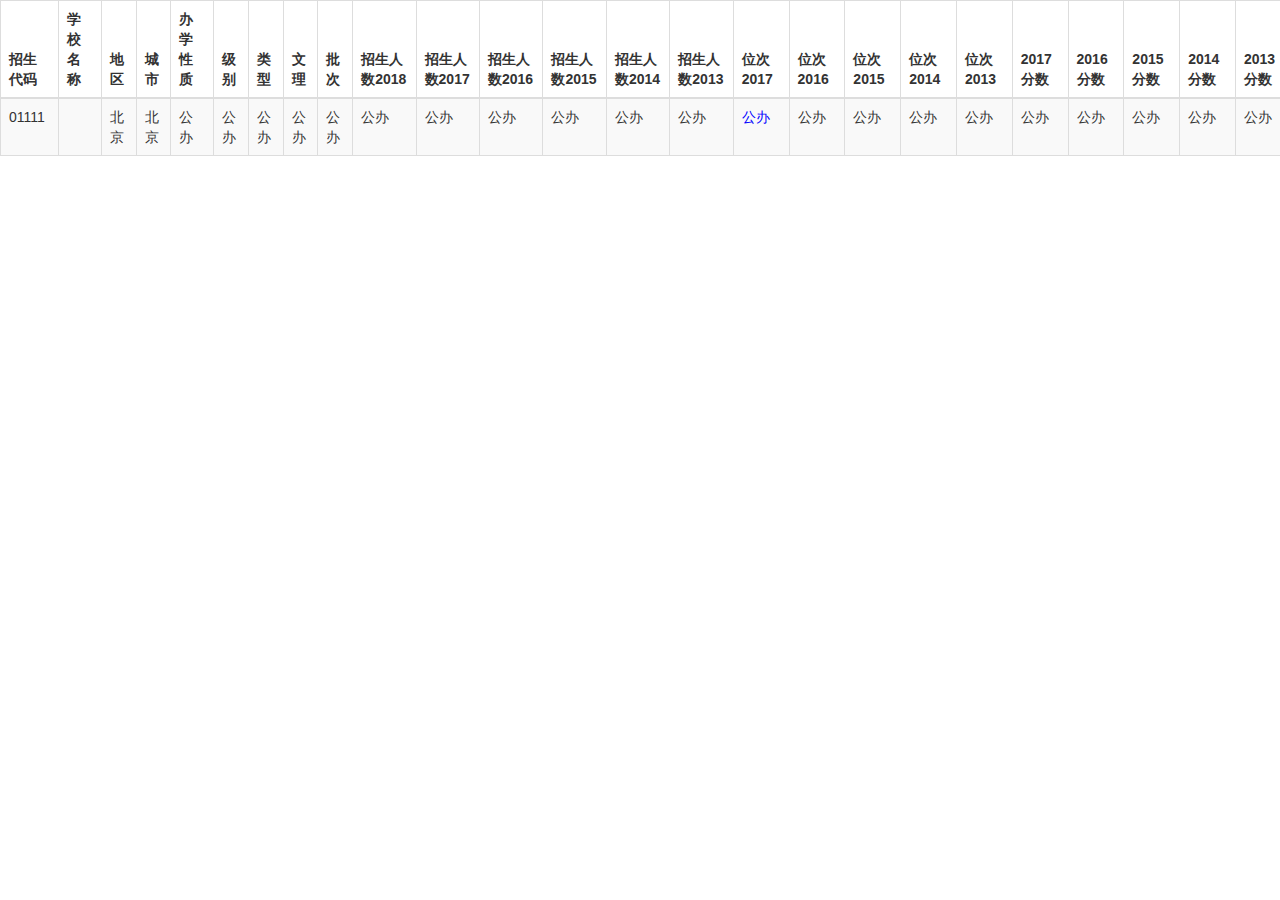
<file: src/main/resources/templates/index.html>
<!DOCTYPE html>
<html xmlns:th="http://www.thymeleaf.org">
<head>
    <meta charset="UTF-8">
    <title>Title</title>
    <script th:src="@{/js/jquery.min.js}" src="../static/js/jquery.min.js"></script>
    <script th:src="@{/js/bootstrap.min.js}" src="../static/js/bootstrap.min.js"></script>
    <script th:src="@{/js/bootstrap-pager.js}" src="../static/js/bootstrap-pager.js"></script>
    <script th:src="@{/js/compare.js}" src="../static/js/compare.js"></script>
    <script th:src="@{/js/jquery.cookie.js}" src="../static/js/jquery.cookie.js"></script>
    <link th:href="@{/css/bootstrap.css}" rel="stylesheet" type="text/css" href="../static/css/bootstrap.css">
    <link th:href="@{/css/bootstrap-pager.css}" rel="stylesheet" type="text/css" href="../static/css/bootstrap-pager.css">
    <link th:href="@{/css/Index.css}" rel="stylesheet" type="text/css" href="../static/css/Index.css"/>
</head>
<body>
<div th:insert="layout/head :: head"></div>
<div>
    <table class="table table-striped table-bordered table-hover " id="top_fix_table">
        <thead>
        <tr id="table_head">
            <th>招生代码</th>
            <th>学校名称</th>
            <th>地区</th>
            <th>城市</th>
            <th>办学性质</th>
            <th>级别</th>
            <th>类型</th>
            <th>文理</th>
            <th>批次</th>
            <th>招生人数2018</th>
            <th>招生人数2017</th>
            <th>招生人数2016</th>
            <th>招生人数2015</th>
            <th>招生人数2014</th>
            <th>招生人数2013</th>
            <th>位次2017</th>
            <th>位次2016</th>
            <th>位次2015</th>
            <th>位次2014</th>
            <th>位次2013</th>
            <th>2017分数</th>
            <th>2016分数</th>
            <th>2015分数</th>
            <th>2014分数</th>
            <th>2013分数</th>
            <th>招生规则</th>
            <th>加入备选</th>
            <th style="color: red;">预测分数2018</th>
            <th style="color: red;">测位次2018</th>
        </thead>
        </thead>
        <tbody>
        <!--/*@thymesVar id="xuexiao" type="ku6.tv.gaokao.model.Xuexiao"*/-->
        <tr th:each="xuexiao : ${page.list}">

            <td th:text="*{xuexiao.zhaoshengdaima}">01111</td>
            <td><a href="" th:href="@{/details/{id}(id=${xuexiao.id})}" th:text="${xuexiao.xuexiaomingcheng}"></a></td>
            <td th:text="${xuexiao.diqu}">北京</td>
            <td th:text="${xuexiao.chengshi}">北京</td>
            <td th:text="${xuexiao.banxuexingzhi}">公办</td>
            <td th:text="${xuexiao.jibie}">公办</td>
            <td th:text="${xuexiao.leixing}">公办</td>
            <td th:text="${xuexiao.wenli}">公办</td>
            <td th:text="${xuexiao.pici}">公办</td>
            <td th:text="${xuexiao.zhaoshengrenshu2018}">公办</td>
            <td th:text="${xuexiao.zhaoshengrenshu2017}">公办</td>
            <td th:text="${xuexiao.zhaoshenrenshu2016}">公办</td>
            <td th:text="${xuexiao.zhaoshenrenshu2015}">公办</td>
            <td th:text="${xuexiao.zhaoshenrenshu2014}">公办</td>
            <td th:text="${xuexiao.zhaoshenrenshu2013}">公办</td>
            <td th:text="${xuexiao.weici2017}" style="color: blue;">公办</td>
            <td th:text="${xuexiao.weici2016}">公办</td>
            <td th:text="${xuexiao.weici2015}">公办</td>
            <td th:text="${xuexiao.weici2014}">公办</td>
            <td th:text="${xuexiao.weici2013}">公办</td>
            <td th:text="${xuexiao.fenshu2017}">公办</td>
            <td th:text="${xuexiao.fenshu2016}">公办</td>
            <td th:text="${xuexiao.fenshu2015}">公办</td>
            <td th:text="${xuexiao.fenshu2014}">公办</td>
            <td th:text="${xuexiao.fenshu2013}">公办</td>
            <td><a th:href="'http://'+${xuexiao.zhaoshenguize}" th:text="招生规则"></a></td>
            <td><input th:value="${xuexiao.id}" th:data="${xuexiao.xuexiaomingcheng}" class="duibi"type="checkbox" th:id="${xuexiao.id}"></td>
            <td th:text="${xuexiao.yucefenshu2018}" style="color: red;font-weight:bold;">公办</td>
            <td th:text="${xuexiao.yuceweici2018}" style="color: red;font-weight:bold;">公办</td>
        </tr>
        </tbody>
    </table>
    <div class="container">
        <div class="row">
            <div id="page-container-static-normal"></div>
        </div>
    </div>
</div>
<script>
    $("#page-container-static-normal").page({
        count:[[${page.pages}]],
        pageSize:[[${page.size}]],
        pageNum:[[${page.pageNum}]],
        theme:"big"
    });
    $("#page-container-static-normal").on("pageChanged",function (event,params) {
        window.location.href='http://'+window.location.host+'/show/'+params.pageNum
        $(this).data("page").refresh(params);
    })
</script>

</body>
</html>
</file>
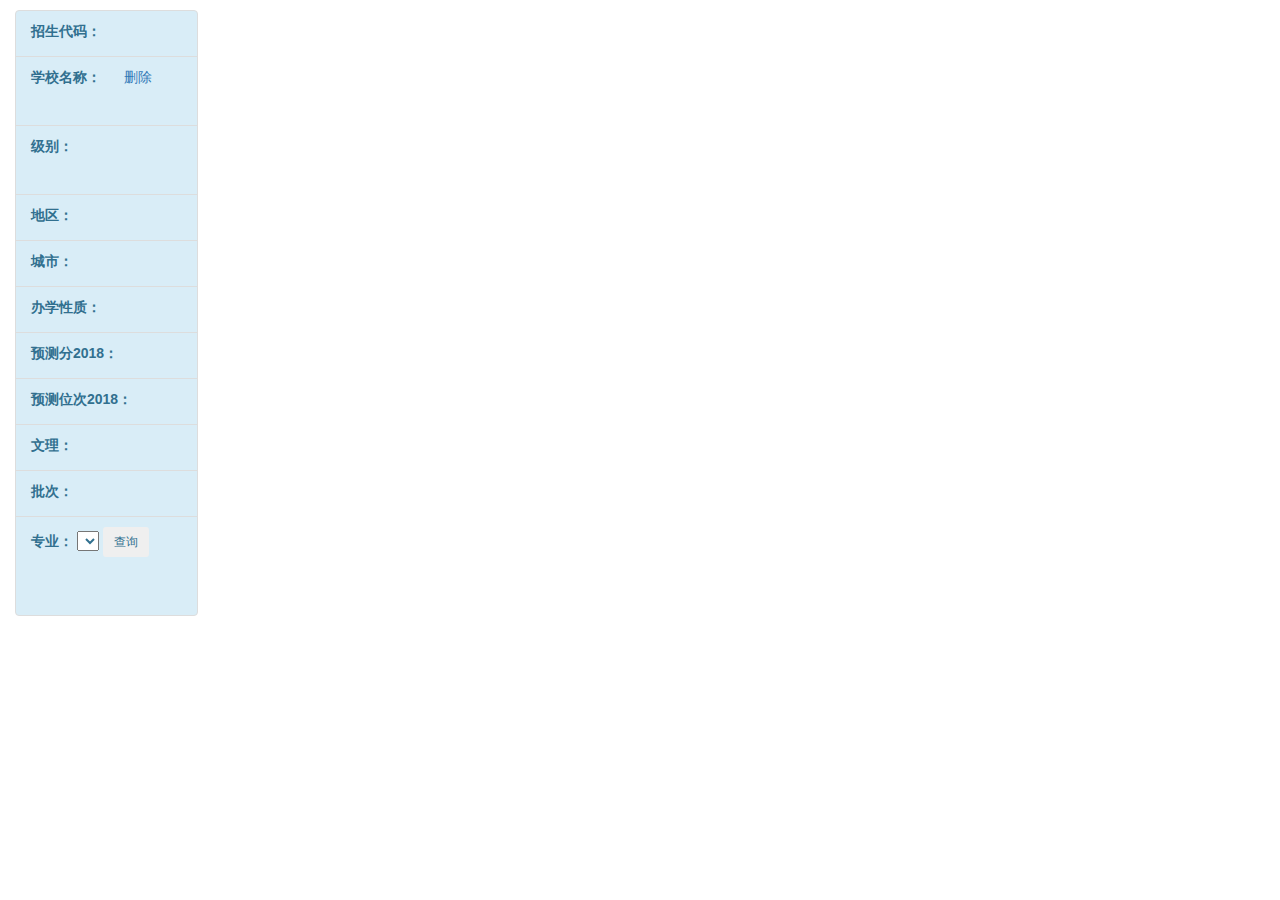
<file: src/main/resources/templates/compare.html>
<!DOCTYPE html>
<html xmlns:th="http://www.thymeleaf.org">
<head>
    <meta charset="UTF-8">
    <title>Title</title>
    <style type="text/css">
        .comTable{
            font-family: "微软雅黑";
            font-weight: bold;
            margin-top: 15px;
            margin-left: 30px;
        }.comTable table{
             margin: 0px;
             margin-right: -80px;
         }
        .comTable table td{
            visibility: hidden;
            width: 0px;
        }
        .comTable table:nth-child(1) td{
            visibility: visible;
            text-align: center;
            background-color: #3F87AB;
            color: #ffffff;
        }
        .comTable table:nth-child(6) td{
            visibility: visible;
            text-align: center;
            background-color: #3F87AB;
            color: #ffffff;
        }
        .comTable table th{
            padding: 4.6px;
        }.comTable table  button{
             border: none;
             border-radius: 3px;
         }
        .comTable table button:hover{
            background-color:#00315C;
            color: #ffffff;
        }
    </style>
    <script th:src="@{/js/jquery.min.js}" src="../static/js/jquery.min.js"></script>
    <script th:src="@{/js/bootstrap.min.js}" src="../static/js/bootstrap.min.js"></script>
    <script th:src="@{/js/compare.js}" src="../static/js/compare.js"></script>
    <script th:src="@{/js/jquery.cookie.js}" src="../static/js/jquery.cookie.js"></script>
    <link th:href="@{/css/bootstrap.css}" rel="stylesheet" type="text/css" href="../static/css/bootstrap.css">
</head>
<body>
<div th:insert="layout/head :: head"></div>
<div class="container-fluid" style="margin-top: 10px">
    <div class="row">
        <!--<div class="col-md-2"  th:each="xuexiao,status:${xuexiaos}" th:if="${status.count}<=3">-->
        <div class="col-md-2"  th:each="xuexiao,status:${xuexiaos}" >
            <ul class="list-group">
                <li class="list-group-item list-group-item-info" ><label>招生代码：</label><span th:text="${xuexiao.zhaoshengdaima}"></span></li>
                <li class="list-group-item list-group-item-info" style="height: 70px"><label>学校名称：</label><span th:text="${xuexiao.xuexiaomingcheng}"></span>&nbsp;&nbsp;&nbsp;&nbsp;&nbsp;&nbsp;<a href="#" th:data="${xuexiao.id}+'-'+${xuexiao.xuexiaomingcheng}"class="xuexiaodel">删除</a></li>
                <li class="list-group-item list-group-item-info" style="height: 70px" ><label>级别：</label><span th:text="${xuexiao.jibie}"></span></li>
                <li class="list-group-item list-group-item-info" ><label>地区：</label><span th:text="${xuexiao.diqu}"></span></li>
                <li class="list-group-item list-group-item-info" ><label>城市：</label><span th:text="${xuexiao.chengshi}"></span></li>
                <li class="list-group-item list-group-item-info" ><label>办学性质：</label><span th:text="${xuexiao.banxuexingzhi}"></span></li>
                <li class="list-group-item list-group-item-info" ><label>预测分2018：</label><span th:text="${xuexiao.yucefenshu2018}"></span></li>
                <li class="list-group-item list-group-item-info" ><label>预测位次2018：</label><span th:text="${xuexiao.yuceweici2018}"></span></li>
                <li class="list-group-item list-group-item-info" ><label>文理：</label><span th:text="${xuexiao.wenli}"></span></li>
                <li class="list-group-item list-group-item-info" ><label>批次：</label><span th:text="${xuexiao.pici}"></span></li>
                <li class="list-group-item list-group-item-info" style="height: 100px" >
                    <label>专业：</label>
                    <select>
                        <option th:each="zhuanye:${xuexiao.zhuanye}" th:text="${zhuanye.zhuanyemingcheng}" th:id="${zhuanye.id}"></option>
                    </select>
                    <input class="btn btn-sm zhuanyebtn" type="button" value="查询" >
                </li>
            </ul>
        </div>
    </div>
    <!--<div class="row">-->
        <!--<div class="col-md-2"  th:each="xuexiao,status:${xuexiaos}" th:if="${status.count}>3">-->
            <!--<ul class="list-group">-->
                <!--<li class="list-group-item list-group-item-info" ><label>招生代码：</label><span th:text="${xuexiao.zhaoshengdaima}"></span></li>-->
                <!--<li class="list-group-item list-group-item-info" ><label>学校名称：</label><span th:text="${xuexiao.xuexiaomingcheng}"></span></li>-->
                <!--<li class="list-group-item list-group-item-info" ><label>级别：</label><span th:text="${xuexiao.jibie}"></span></li>-->
                <!--<li class="list-group-item list-group-item-info" ><label>地区：</label><span th:text="${xuexiao.diqu}"></span></li>-->
                <!--<li class="list-group-item list-group-item-info" ><label>城市：</label><span th:text="${xuexiao.chengshi}"></span></li>-->
                <!--<li class="list-group-item list-group-item-info" ><label>办学性质：</label><span th:text="${xuexiao.banxuexingzhi}"></span></li>-->
                <!--<li class="list-group-item list-group-item-info" ><label>预测分2018：</label><span th:text="${xuexiao.yucefenshu2018}"></span></li>-->
                <!--<li class="list-group-item list-group-item-info" ><label>预测位次2018：</label><span th:text="${xuexiao.yuceweici2018}"></span></li>-->
                <!--<li class="list-group-item list-group-item-info" ><label>文理：</label><span th:text="${xuexiao.wenli}"></span></li>-->
                <!--<li class="list-group-item list-group-item-info" ><label>批次：</label><span th:text="${xuexiao.pici}"></span></li>-->
                <!--<li class="list-group-item list-group-item-info">-->
                    <!--<label>专业：</label>-->
                    <!--<select>-->
                        <!--<option th:each="zhuanye:${xuexiao.zhuanye}" th:text="${zhuanye.zhuanyemingcheng}" th:id="${zhuanye.id}"></option>-->
                    <!--</select>-->
                    <!--<input class="btn btn-sm zhuanyebtn" type="button" value="查询" >-->
                <!--</li>-->
            <!--</ul>-->
        <!--</div>-->
    <!--</div>-->
</div>

</body>
<script>
    $(".zhuanyebtn").click(function () {
        var p = $(this).parent().parent();
        p.children(".added").remove();
        var id = $(this).prev().find("option:selected").attr("id");
        $.ajax({
            type: "post",
            url: "/com/zhuanye",
            data: {
                id: id
            },
            success: function (data) {
                console.log(data)
                p.append('<li class="list-group-item list-group-item-info added" ><label>硕博点：</label><span>'+data.shuobodian +'</span></li>');
                p.append('<li class="list-group-item list-group-item-info added" ><label>学科重点：</label><span>'+data.xuekezhongdian +'</span></li>');
                p.append('<li class="list-group-item list-group-item-info added" ><label>分数2014：</label><span>'+data.fenshu2014 +'</span></li>');
                p.append('<li class="list-group-item list-group-item-info added" ><label>分数2015：</label><span>'+data.fenshu2015 +'</span></li>');
                p.append('<li class="list-group-item list-group-item-info added" ><label>分数2016：</label><span>'+data.fenshu2016 +'</span></li>');
                p.append('<li class="list-group-item list-group-item-info added" ><label>分数2017：</label><span>'+data.fenshu2017 +'</span></li>');
                p.append('<li class="list-group-item list-group-item-info added" ><label>位次2014：</label><span>'+data.weici2014 +'</span></li>');
                p.append('<li class="list-group-item list-group-item-info added" ><label>位次2015：</label><span>'+data.weici2015 +'</span></li>');
                p.append('<li class="list-group-item list-group-item-info added" ><label>位次2016：</label><span>'+data.weici2016 +'</span></li>');
                p.append('<li class="list-group-item list-group-item-info added" ><label>预测位次2018：</label><span>'+data.yuceweici2018 +'</span></li>');
            },
            error: function () {
                alert("查询失败，请重新再试~")
            }
        })
    })
   $(function () {
       $(".xuexiaodel").click(function () {
           var id = $(this).attr("data");
           var loclarr = $.cookie('schoolName').split(',');
           $(this).parent().parent().remove();
           removeLocal(loclarr, id);
           refalsh();
       })
   })
</script>
</html>
</file>
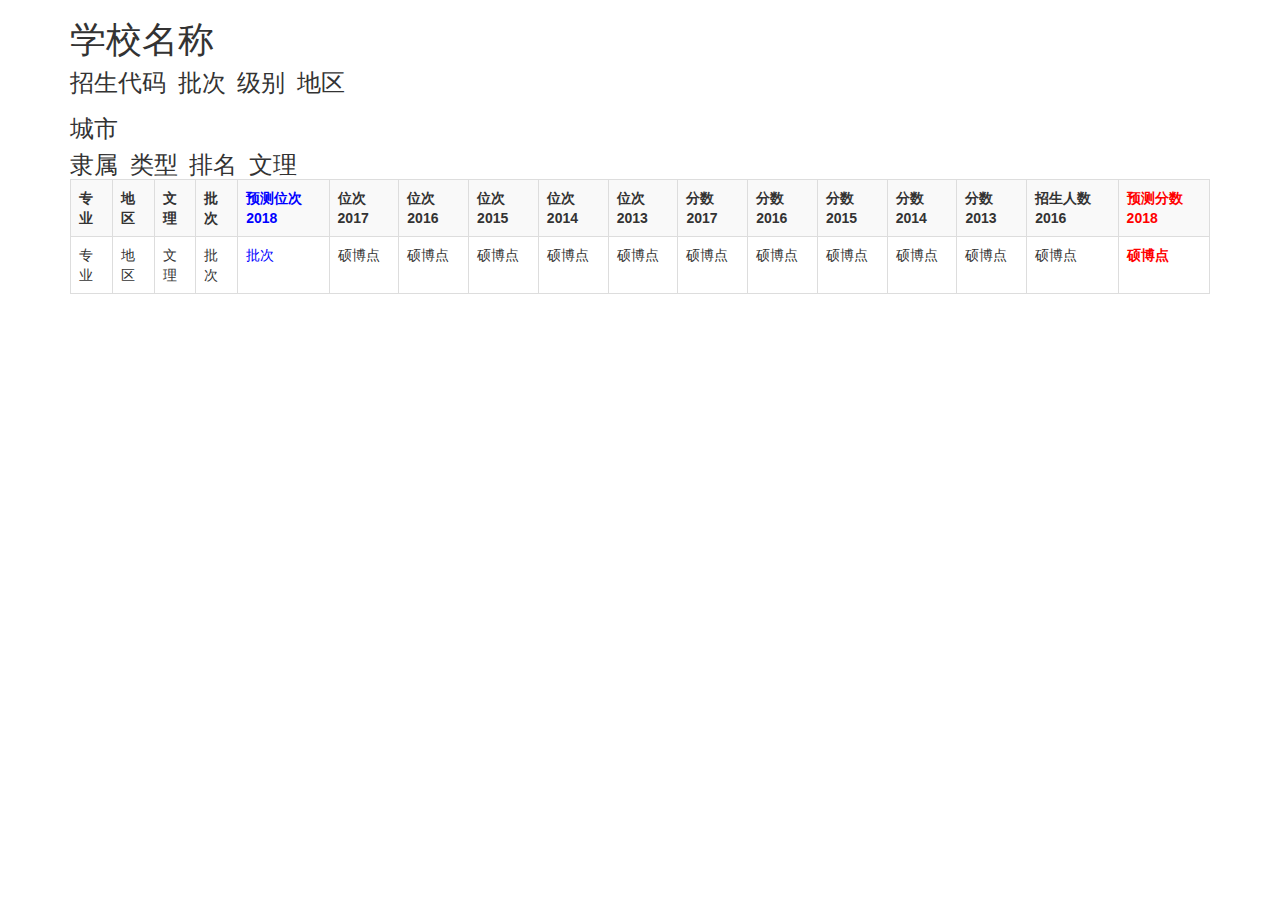
<file: src/main/resources/templates/details.html>
<!DOCTYPE html>
<html xmlns:th="http://www.thymeleaf.org">
<head>
    <meta charset="UTF-8">
    <title>Title</title>
    <script th:src="@{/js/jquery.min.js}" src="../static/js/jquery.min.js"></script>
    <script th:src="@{/js/bootstrap.min.js}" src="../static/js/bootstrap.min.js"></script>
    <link th:href="@{/css/bootstrap.css}" rel="stylesheet" type="text/css" href="../static/css/bootstrap.css">
</head>
<body>
<div th:insert="layout/head :: head"></div>
<div class="container">
    <div class="row clearfix">
        <div class="col-md-12 column">
            <h1 id="xuexiao" th:text="${xuexiao.xuexiaomingcheng}">学校名称</h1>
            <h3 th:text="'招生代码'+${xuexiao.zhaoshengdaima}+''" style="display: inline">招生代码</h3>&nbsp;&nbsp;
            <h3 th:text="${xuexiao.pici}" style="display: inline">批次</h3>&nbsp;&nbsp;
            <h3 th:text="${xuexiao.jibie}" style="display: inline">级别</h3>&nbsp;&nbsp;
            <h3 th:text="${xuexiao.diqu}" style="display: inline">地区</h3>&nbsp;&nbsp;
            <h3 th:text="${xuexiao.chengshi}">城市</h3>
            <h3 th:text="${xuexiao.lisu}" style="display: inline">隶属</h3>&nbsp;&nbsp;
            <h3 th:text="${xuexiao.leixing}" style="display: inline">类型</h3>&nbsp;&nbsp;
            <h3 th:text="${xuexiao.paiming}" style="display: inline">排名</h3>&nbsp;&nbsp;
            <h3 th:text="${xuexiao.wenli}" style="display: inline">文理</h3>&nbsp;&nbsp;
        </div>
    </div>
</div>
<div class="container">
    <div class="row clearfix">
        <div class="col-md-12 column">
            <table border="1" class="table table-striped table-bordered table-hover" cellspacing="0" id="mytable">
                <tr>
                    <th>专业</th>
                    <th>地区</th>
                    <th>文理</th>
                    <th>批次</th>
                    <th style="color: blue;">预测位次2018</th>
                    <th>位次2017</th>
                    <th>位次2016</th>
                    <th>位次2015</th>
                    <th>位次2014</th>
                    <th>位次2013</th>
                    <th>分数2017</th>
                    <th>分数2016</th>
                    <th>分数2015</th>
                    <th>分数2014</th>
                    <th>分数2013</th>
                    <th>招生人数2016</th>
                    <th style="color: red;font-weight:bold;">预测分数2018</th>

                </tr>
                <tr th:each="zhuanye : ${zhuanyes}">
                    <td th:text="*{zhuanye.zhuanyemingcheng}">专业</td>
                    <td th:text="*{zhuanye.diqu}">地区</td>
                    <td th:text="*{zhuanye.wenli}">文理</td>
                    <td th:text="*{zhuanye.pici}">批次</td>
                    <td th:text="*{zhuanye.yuceweici2018}" style="color: blue;">批次</td>
                    <td th:text="*{zhuanye.weici2017}">硕博点</td>
                    <td th:text="*{zhuanye.weici2016}">硕博点</td>
                    <td th:text="*{zhuanye.weici2015}">硕博点</td>
                    <td th:text="*{zhuanye.weici2014}">硕博点</td>
                    <td th:text="*{zhuanye.weici2013}">硕博点</td>
                    <td th:text="*{#numbers.formatDecimal(zhuanye.fenshu2017, 1, 0)}">硕博点</td>
                    <td th:text="*{#numbers.formatDecimal(zhuanye.fenshu2016, 1, 0)}">硕博点</td>
                    <td th:text="*{#numbers.formatDecimal(zhuanye.fenshu2015, 1, 0)}">硕博点</td>
                    <td th:text="*{#numbers.formatDecimal(zhuanye.fenshu2014, 1, 0)}">硕博点</td>
                    <td th:text="*{#numbers.formatDecimal(zhuanye.fenshu2013, 1, 0)}">硕博点</td>
                    <td th:text="*{zhuanye.zhaoshenreshu2016}">硕博点</td>
                    <td th:text="*{#numbers.formatDecimal(zhuanye.yucefenshu2018, 1, 0)}" style="color: red;font-weight:bold;">硕博点</td>
                </tr>
            </table>
        </div>
    </div>
</div>
</body>
</html>
</file>
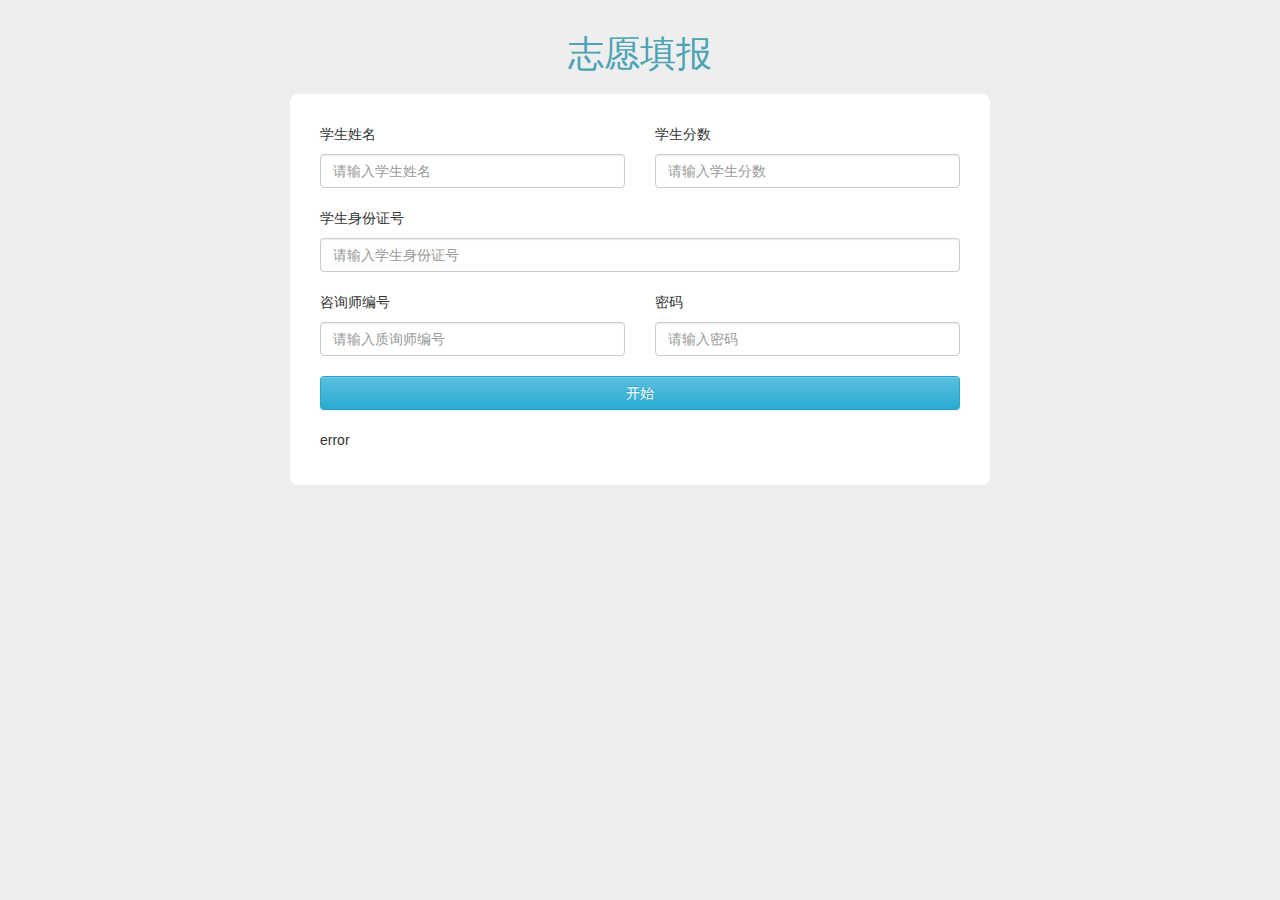
<file: src/main/resources/templates/login.html>
<!DOCTYPE html>
<html xmlns:th="http://www.thymeleaf.org">
<html lang="en">
<head>
    <meta charset="UTF-8">
    <title>login</title>
    <meta name="viewport" content="width=device-width, initial-scale=1.0">
    <script th:src="@{/js/jquery.min.js}" src="../static/js/jquery.min.js"></script>
    <script th:src="@{/js/bootstrap.min.js}" src="../static/js/bootstrap.min.js"></script>
    <link th:href="@{/css/bootstrap.css}" rel="stylesheet" type="text/css" href="../static/css/bootstrap.css">
    <link th:href="@{/css/bootstrap-theme.css}" rel="stylesheet" type="text/css" href="../static/css/bootstrap-theme.css">
    <link th:href="@{/css/templatemo_style.css}" rel="stylesheet" type="text/css" href="../static/css/templatemo_style.css">
    </body>
</head>
<body class="templatemo-bg-gray">
<h1 class="margin-bottom-15">志愿填报</h1>
<div class="container">
    <div class="col-md-12">
        <form class="form-horizontal templatemo-create-account templatemo-container" role="form" action="/login" method="post" >
            <div class="form-inner">
                <div class="form-group">

                    <div class="col-md-6">
                        <label for="stName" class="control-label">学生姓名</label>
                        <input type="text" class="form-control" id="stName" placeholder="请输入学生姓名" name="stName" th:value="${loginVo?.stName}">
                    </div>
                    <div class="col-md-6">
                        <label for="stGrade" class="control-label">学生分数</label>
                        <input type="text" class="form-control" id="stGrade" placeholder="请输入学生分数" name="stGrade" th:value="${loginVo?.stGrade}">
                    </div>
                </div>
                <div class="form-group">
                    <div class="col-md-12">
                        <label for="stidno" class="control-label">学生身份证号</label>
                        <input type="text" class="form-control" id="stidno" placeholder="请输入学生身份证号" name="stIdno" th:value="${loginVo?.stIdno}">
                    </div>
                </div>
                <div class="form-group">
                    <div class="col-md-6">
                        <label for="teacher" class="control-label">咨询师编号</label>
                        <input type="text" class="form-control" id="teacher" placeholder="请输入质询师编号" name="teacher" th:value="${loginVo?.teacher}" >
                    </div>
                    <div class="col-md-6">
                        <label for="secret" class="control-label">密码</label>
                        <input type="password" class="form-control" id="secret" placeholder="请输入密码" name="secret">
                    </div>
                </div>
                <div class="form-group">
                    <div class="col-md-12">
                        <input type="submit" value="开始" class="btn btn-info btn-primary btn-block">
                    </div>
                </div>
                <div class="form-group">
                    <div class="col-md-12">
                        <label th:text="${error}">error</label>
                    </div>
                </div>
            </div>
        </form>
    </div>
</div>
</body>
</html>
</file>
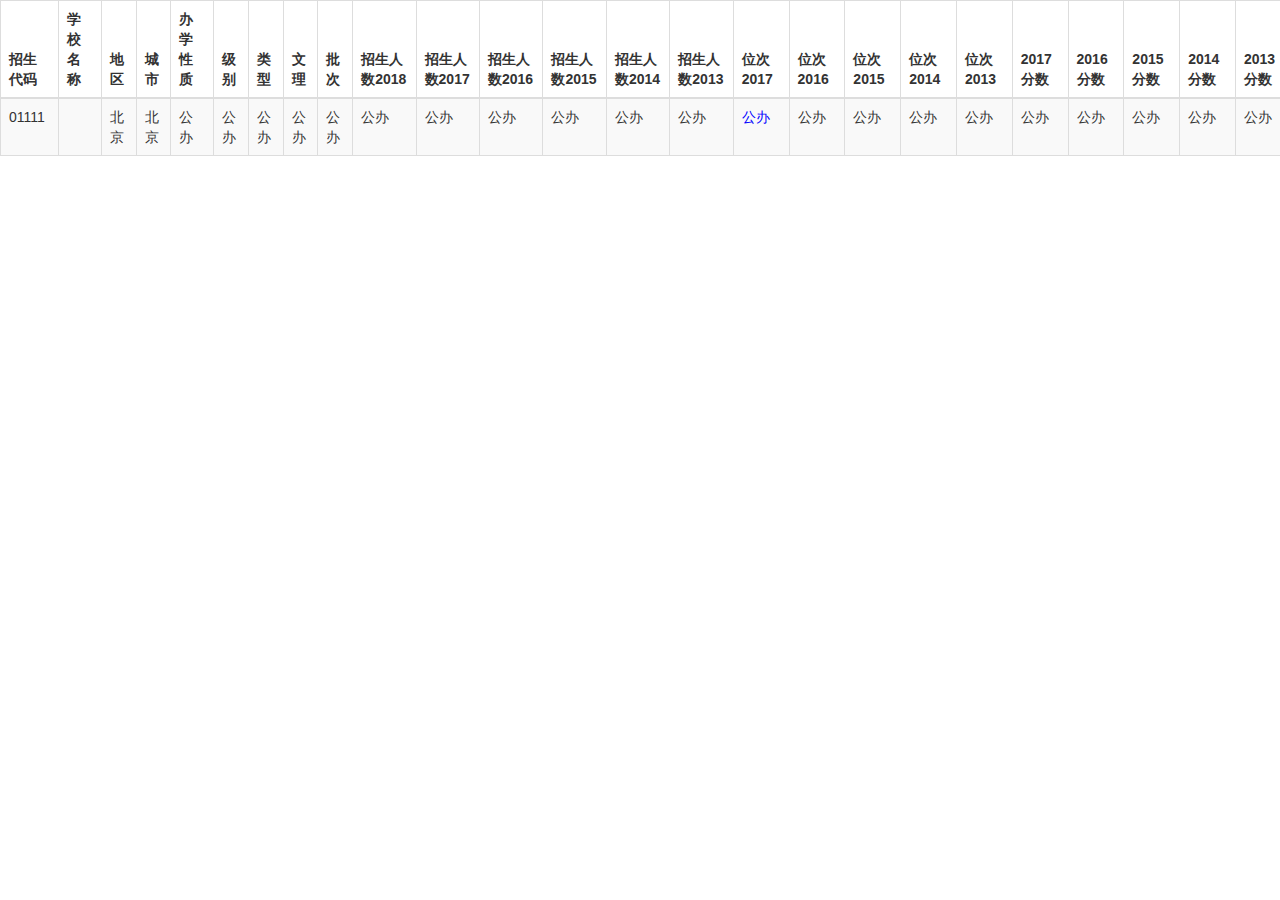
<file: src/main/resources/templates/search.html>
<!DOCTYPE html>
<html xmlns:th="http://www.thymeleaf.org">
<head>
    <meta charset="UTF-8">
    <title>Title</title>
    <script th:src="@{/js/jquery.min.js}" src="../static/js/jquery.min.js"></script>
    <script th:src="@{/js/bootstrap.min.js}" src="../static/js/bootstrap.min.js"></script>
    <script th:src="@{/js/bootstrap-pager.js}" src="../static/js/bootstrap-pager.js"></script>
    <script th:src="@{/js/compare.js}" src="../static/js/compare.js"></script>
    <script th:src="@{/js/jquery.cookie.js}" src="../static/js/jquery.cookie.js"></script>
    <link th:href="@{/css/bootstrap.css}" rel="stylesheet" type="text/css" href="../static/css/bootstrap.css">
    <link th:href="@{/css/bootstrap-pager.css}" rel="stylesheet" type="text/css" href="../static/css/bootstrap-pager.css">
    <link th:href="@{/css/Index.css}" rel="stylesheet" type="text/css" href="../static/css/Index.css"/>
</head>
<body>
<div th:insert="layout/head :: head"></div>
<div>
    <table class="table table-striped table-bordered table-hover " id="top_fix_table">
        <thead>
        <tr id="table_head">
            <th>招生代码</th>
            <th>学校名称</th>
            <th>地区</th>
            <th>城市</th>
            <th>办学性质</th>
            <th>级别</th>
            <th>类型</th>
            <th>文理</th>
            <th>批次</th>
            <th>招生人数2018</th>
            <th>招生人数2017</th>
            <th>招生人数2016</th>
            <th>招生人数2015</th>
            <th>招生人数2014</th>
            <th>招生人数2013</th>
            <th>位次2017</th>
            <th>位次2016</th>
            <th>位次2015</th>
            <th>位次2014</th>
            <th>位次2013</th>
            <th>2017分数</th>
            <th>2016分数</th>
            <th>2015分数</th>
            <th>2014分数</th>
            <th>2013分数</th>
            <th>招生规则</th>
            <th>加入备选</th>
            <th style="color: red;">预测分数2018</th>
            <th style="color: red;">测位次2018</th>
        </thead>
        </thead>
        <tbody>
        <!--/*@thymesVar id="xuexiao" type="ku6.tv.gaokao.model.Xuexiao"*/-->
        <tr th:each="xuexiao : ${page.list}">

            <td th:text="*{xuexiao.zhaoshengdaima}">01111</td>
            <td><a href="" th:href="@{/details/{id}(id=${xuexiao.id})}" th:text="${xuexiao.xuexiaomingcheng}"></a></td>
            <td th:text="${xuexiao.diqu}">北京</td>
            <td th:text="${xuexiao.chengshi}">北京</td>
            <td th:text="${xuexiao.banxuexingzhi}">公办</td>
            <td th:text="${xuexiao.jibie}">公办</td>
            <td th:text="${xuexiao.leixing}">公办</td>
            <td th:text="${xuexiao.wenli}">公办</td>
            <td th:text="${xuexiao.pici}">公办</td>
            <td th:text="${xuexiao.zhaoshengrenshu2018}">公办</td>
            <td th:text="${xuexiao.zhaoshengrenshu2017}">公办</td>
            <td th:text="${xuexiao.zhaoshenrenshu2016}">公办</td>
            <td th:text="${xuexiao.zhaoshenrenshu2015}">公办</td>
            <td th:text="${xuexiao.zhaoshenrenshu2014}">公办</td>
            <td th:text="${xuexiao.zhaoshenrenshu2013}">公办</td>
            <td th:text="${xuexiao.weici2017}" style="color: blue;">公办</td>
            <td th:text="${xuexiao.weici2016}">公办</td>
            <td th:text="${xuexiao.weici2015}">公办</td>
            <td th:text="${xuexiao.weici2014}">公办</td>
            <td th:text="${xuexiao.weici2013}">公办</td>
            <td th:text="${xuexiao.fenshu2017}">公办</td>
            <td th:text="${xuexiao.fenshu2016}">公办</td>
            <td th:text="${xuexiao.fenshu2015}">公办</td>
            <td th:text="${xuexiao.fenshu2014}">公办</td>
            <td th:text="${xuexiao.fenshu2013}">公办</td>
            <td><a th:href="'http://'+${xuexiao.zhaoshenguize}" th:text="招生规则"></a></td>
            <td><input th:value="${xuexiao.id}" th:data="${xuexiao.xuexiaomingcheng}" class="duibi"type="checkbox" th:id="${xuexiao.id}"></td>
            <td th:text="${xuexiao.yucefenshu2018}" style="color: red;font-weight:bold;">公办</td>
            <td th:text="${xuexiao.yuceweici2018}" style="color: red;font-weight:bold;">公办</td>
        </tr>
        </tbody>
    </table>
    <div class="container">
        <div class="row">
            <div id="page-container-static-normal"></div>
        </div>
    </div>
</div>
<script>
    $("#page-container-static-normal").page({
        count:[[${page.pages}]],
        pageSize:[[${page.size}]],
        pageNum:[[${page.pageNum}]],
        theme:"big"
    });
    $("#page-container-static-normal").on("pageChanged",function (event,params) {
        window.location.href='http://'+window.location.host+'/search/'+params.pageNum
        $(this).data("page").refresh(params);
    })
</script>

</body>
</html>
</file>
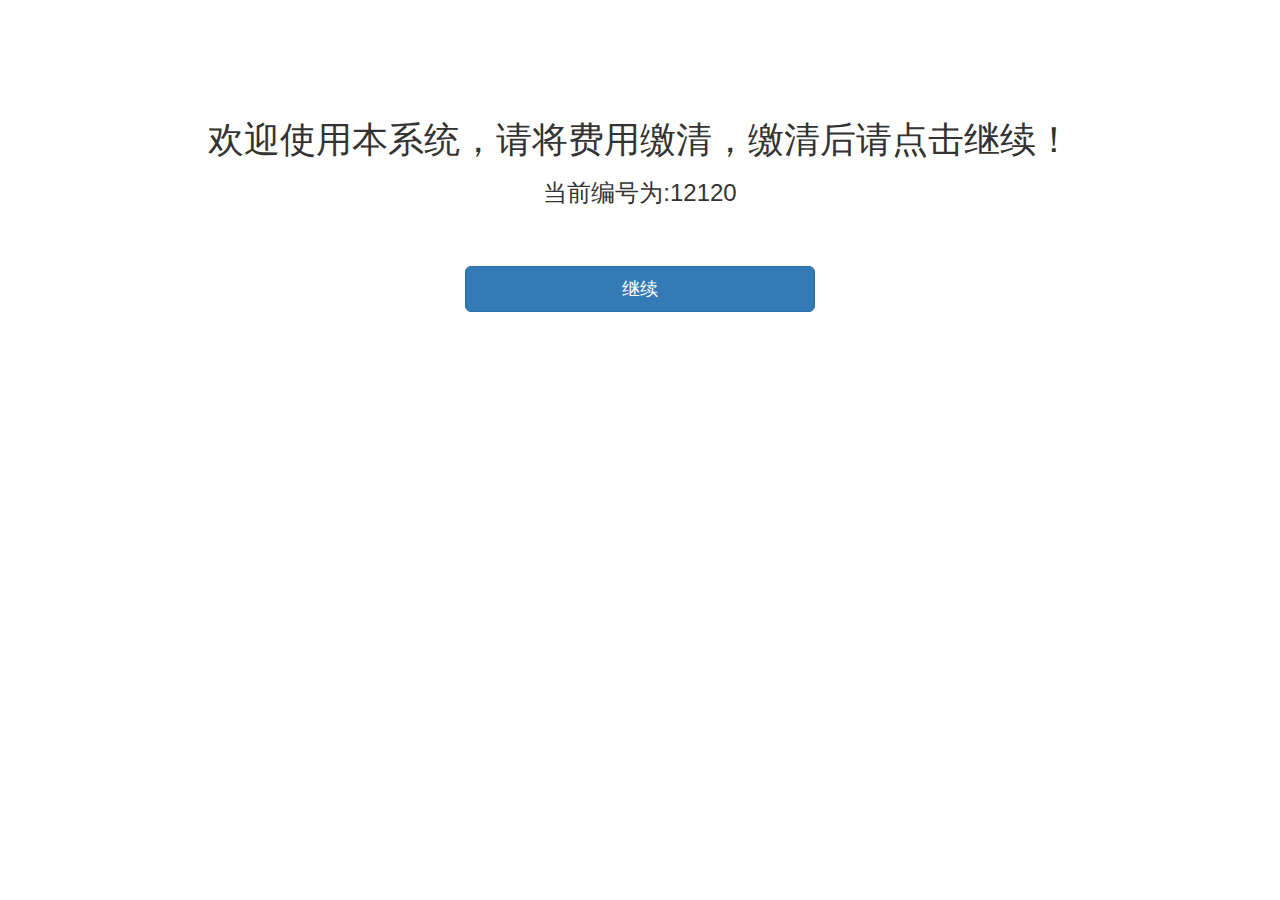
<file: src/main/resources/templates/wait.html>
<!DOCTYPE html>
<html xmlns:th="http://www.thymeleaf.org">
<head>
    <meta charset="UTF-8">
    <title>Title</title>
    <script th:src="@{/js/jquery.min.js}" src="../static/js/jquery.min.js"></script>
    <script th:src="@{/js/bootstrap.min.js}" src="../static/js/bootstrap.min.js"></script>
    <link th:href="@{/css/bootstrap.css}" rel="stylesheet" type="text/css" href="../static/css/bootstrap.css">
    <style type="text/css">
        #main {
            margin-top: 100px;
        }

        #btn {
            margin-top: 50px;
        }
    </style>
</head>
<body>
<div id="main">
    <div class="row">
        <div class="container">
            <h1 align="center" th:text="${stInfo.stuName}+'欢迎使用本系统，请将费用缴清，缴清后请点击继续！'">欢迎使用本系统，请将费用缴清，缴清后请点击继续！</h1>
            <h3 align="center" th:text="'当前编号为:'+${stid}" id="stid" th:value="${stid}">当前编号为:12120</h3>
        </div>
        <div class="container" id="btn">
            <div class="col-md-4"></div>
            <div class="col-md-4">
                <button type="button" class="btn btn-primary btn-lg btn-block" id="goon">继续</button>
            </div>
            <div class="col-md-4"></div>
        </div>
    </div>
</div>
<script>
    $.ajaxSetup({
        async: false
    });
    $(function () {
        var stid = $("#stid").attr("value")
        $("#goon").click(function () {

            $.post("/checkFee",
                {
                    stid: stid,
                },
                function (data, status) {
                    if (status == 'success') {
                        if (data == 1) {
                            window.location.href = 'http://' + window.location.host + '/';
                        } else {
                            alert('请等待缴费确认')
                        }
                    }
                });
        })

    })
</script>
</body>
</html>
</file>
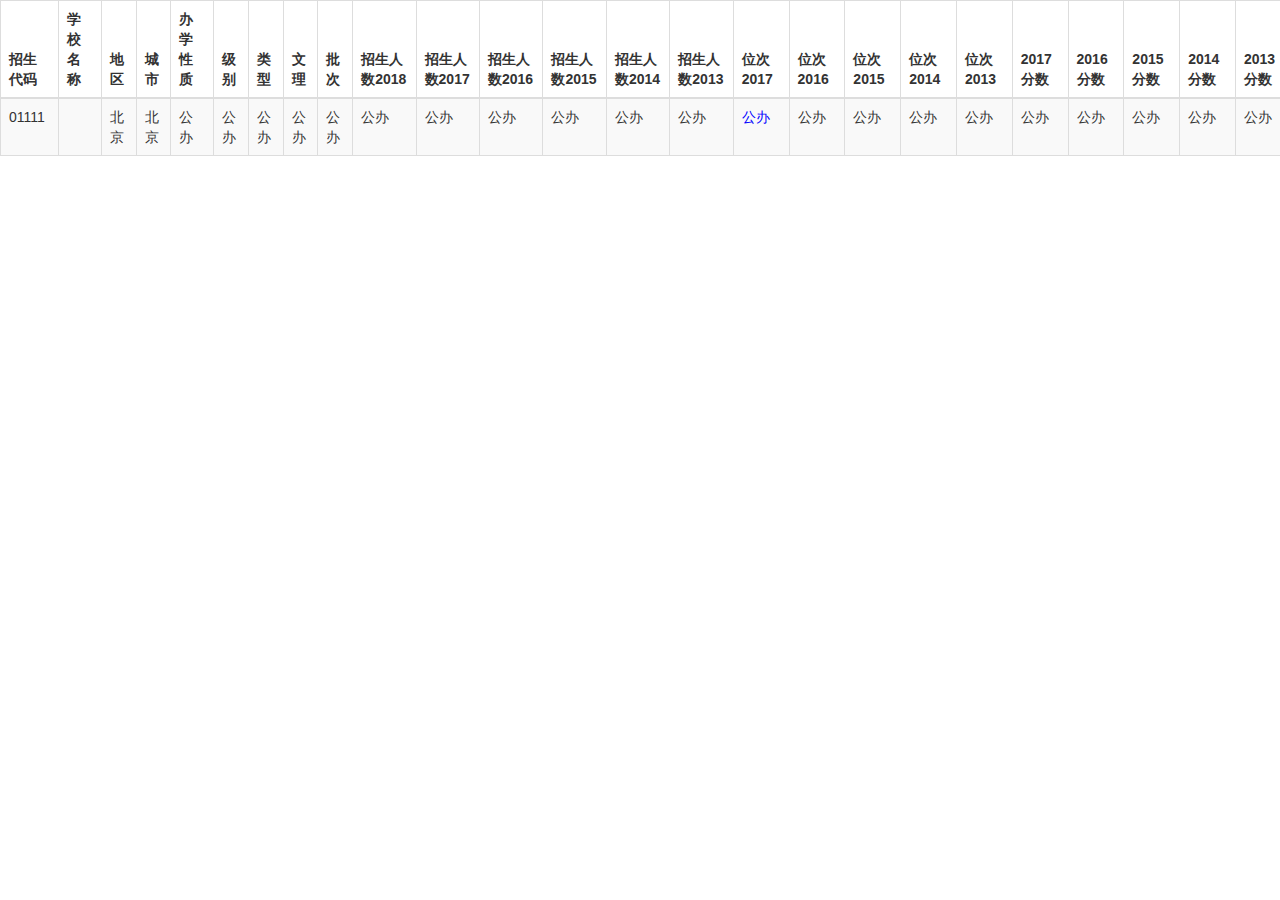
<file: src/main/resources/templates/xuexiaofind.html>
<!DOCTYPE html>
<html xmlns:th="http://www.thymeleaf.org">
<head>
    <meta charset="UTF-8">
    <title>Title</title>
    <script th:src="@{/js/jquery.min.js}" src="../static/js/jquery.min.js"></script>
    <script th:src="@{/js/bootstrap.min.js}" src="../static/js/bootstrap.min.js"></script>
    <script th:src="@{/js/bootstrap-pager.js}" src="../static/js/bootstrap-pager.js"></script>
    <script th:src="@{/js/compare.js}" src="../static/js/compare.js"></script>
    <script th:src="@{/js/jquery.cookie.js}" src="../static/js/jquery.cookie.js"></script>
    <link th:href="@{/css/bootstrap.css}" rel="stylesheet" type="text/css" href="../static/css/bootstrap.css">
    <link th:href="@{/css/bootstrap-pager.css}" rel="stylesheet" type="text/css" href="../static/css/bootstrap-pager.css">
    <link th:href="@{/css/Index.css}" rel="stylesheet" type="text/css" href="../static/css/Index.css"/>
</head>
<body>
<div th:insert="layout/head :: head"></div>
<div>
    <table class="table table-striped table-bordered table-hover " id="top_fix_table">
        <thead>
        <tr id="table_head">
            <th>招生代码</th>
            <th>学校名称</th>
            <th>地区</th>
            <th>城市</th>
            <th>办学性质</th>
            <th>级别</th>
            <th>类型</th>
            <th>文理</th>
            <th>批次</th>
            <th>招生人数2018</th>
            <th>招生人数2017</th>
            <th>招生人数2016</th>
            <th>招生人数2015</th>
            <th>招生人数2014</th>
            <th>招生人数2013</th>
            <th>位次2017</th>
            <th>位次2016</th>
            <th>位次2015</th>
            <th>位次2014</th>
            <th>位次2013</th>
            <th>2017分数</th>
            <th>2016分数</th>
            <th>2015分数</th>
            <th>2014分数</th>
            <th>2013分数</th>
            <th>招生规则</th>
            <th>加入备选</th>
            <th style="color: red;">预测分数2018</th>
            <th style="color: red;">测位次2018</th>
        </thead>
        </thead>
        <tbody>
        <!--/*@thymesVar id="xuexiao" type="ku6.tv.gaokao.model.Xuexiao"*/-->
        <tr th:each="xuexiao : ${page.list}">

            <td th:text="*{xuexiao.zhaoshengdaima}">01111</td>
            <td><a href="" th:href="@{/details/{id}(id=${xuexiao.id})}" th:text="${xuexiao.xuexiaomingcheng}"></a></td>
            <td th:text="${xuexiao.diqu}">北京</td>
            <td th:text="${xuexiao.chengshi}">北京</td>
            <td th:text="${xuexiao.banxuexingzhi}">公办</td>
            <td th:text="${xuexiao.jibie}">公办</td>
            <td th:text="${xuexiao.leixing}">公办</td>
            <td th:text="${xuexiao.wenli}">公办</td>
            <td th:text="${xuexiao.pici}">公办</td>
            <td th:text="${xuexiao.zhaoshengrenshu2018}">公办</td>
            <td th:text="${xuexiao.zhaoshengrenshu2017}">公办</td>
            <td th:text="${xuexiao.zhaoshenrenshu2016}">公办</td>
            <td th:text="${xuexiao.zhaoshenrenshu2015}">公办</td>
            <td th:text="${xuexiao.zhaoshenrenshu2014}">公办</td>
            <td th:text="${xuexiao.zhaoshenrenshu2013}">公办</td>
            <td th:text="${xuexiao.weici2017}" style="color: blue;">公办</td>
            <td th:text="${xuexiao.weici2016}">公办</td>
            <td th:text="${xuexiao.weici2015}">公办</td>
            <td th:text="${xuexiao.weici2014}">公办</td>
            <td th:text="${xuexiao.weici2013}">公办</td>
            <td th:text="${xuexiao.fenshu2017}">公办</td>
            <td th:text="${xuexiao.fenshu2016}">公办</td>
            <td th:text="${xuexiao.fenshu2015}">公办</td>
            <td th:text="${xuexiao.fenshu2014}">公办</td>
            <td th:text="${xuexiao.fenshu2013}">公办</td>
            <td><a th:href="'http://'+${xuexiao.zhaoshenguize}" th:text="招生规则"></a></td>
            <td><input th:value="${xuexiao.id}" th:data="${xuexiao.xuexiaomingcheng}" class="duibi"type="checkbox" th:id="${xuexiao.id}"></td>
            <td th:text="${xuexiao.yucefenshu2018}" style="color: red;font-weight:bold;">公办</td>
            <td th:text="${xuexiao.yuceweici2018}" style="color: red;font-weight:bold;">公办</td>
        </tr>
        </tbody>
    </table>
    <div class="container">
        <div class="row">
            <div id="page-container-static-normal"></div>
        </div>
    </div>
</div>
<script>
    $("#page-container-static-normal").page({
        count:[[${page.pages}]],
        pageSize:[[${page.size}]],
        pageNum:[[${page.pageNum}]],
        theme:"big"
    });
    $("#page-container-static-normal").on("pageChanged",function (event,params) {
        window.location.href='http://'+window.location.host+'/xxfind/'+params.pageNum
        $(this).data("page").refresh(params);
    })
</script>

</body>
</html>
</file>
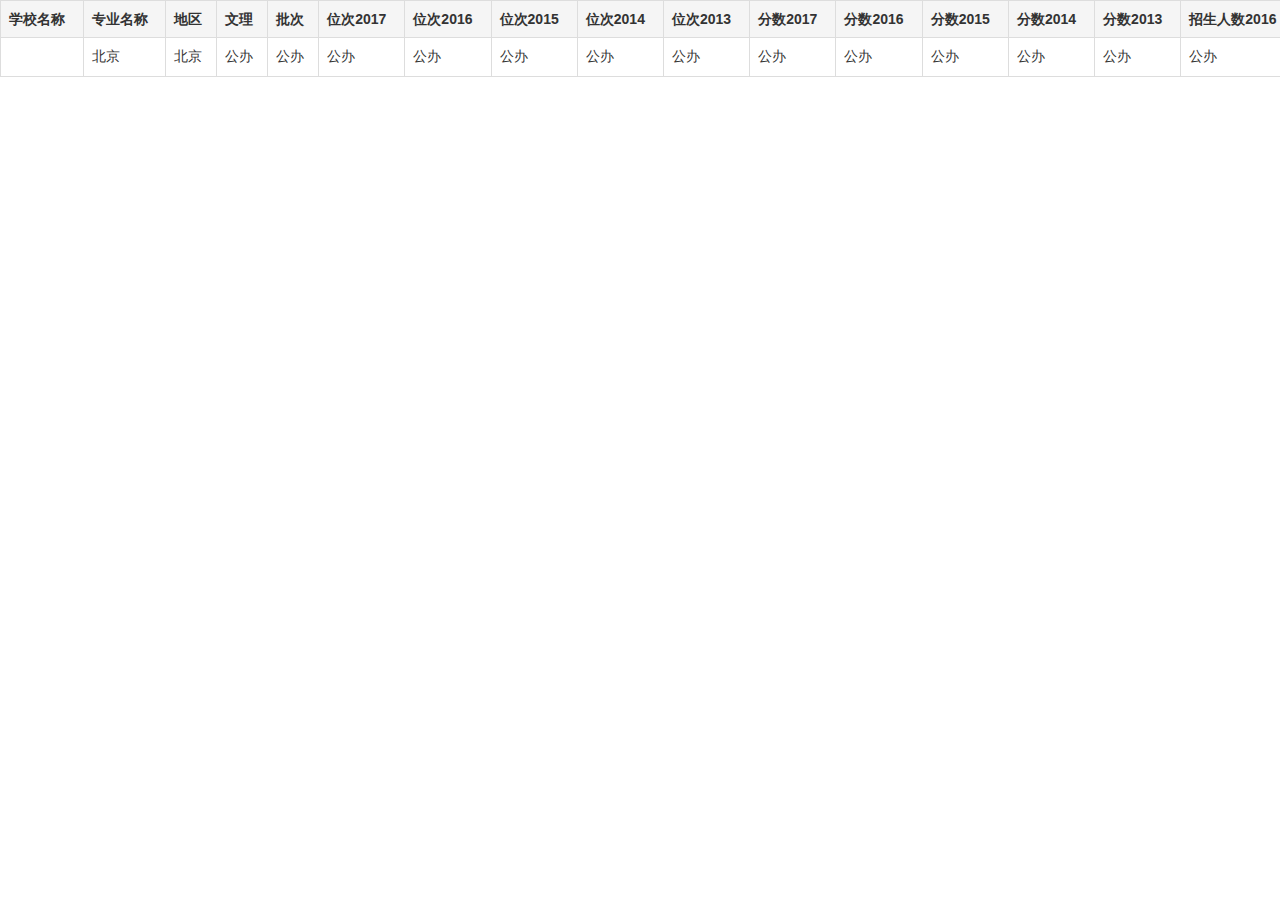
<file: src/main/resources/templates/zhuanyefind.html>
<!DOCTYPE html>
<html xmlns:th="http://www.thymeleaf.org">
<head>
    <meta charset="UTF-8">
    <title>Title</title>
    <script th:src="@{/js/jquery.min.js}" src="../static/js/jquery.min.js"></script>
    <script th:src="@{/js/bootstrap.min.js}" src="../static/js/bootstrap.min.js"></script>
    <script th:src="@{/js/bootstrap-pager.js}" src="../static/js/bootstrap-pager.js"></script>
    <script th:src="@{/js/compare.js}" src="../static/js/compare.js"></script>
    <script th:src="@{/js/jquery.cookie.js}" src="../static/js/jquery.cookie.js"></script>
    <link th:href="@{/css/bootstrap.css}" rel="stylesheet" type="text/css" href="../static/css/bootstrap.css">
    <link th:href="@{/css/bootstrap-pager.css}" rel="stylesheet" type="text/css" href="../static/css/bootstrap-pager.css">
    <link th:href="@{/css/Index.css}" rel="stylesheet" type="text/css" href="../static/css/Index.css"/>
</head>
<body>
<div th:insert="layout/head :: head"></div>
<div>
    <table  class="table table-striped table-bordered table-hover ">
        <tr>
            <th>学校名称</th>
            <th>专业名称</th>
            <th>地区</th>
            <th>文理</th>
            <th>批次</th>
            <th>位次2017</th>
            <th>位次2016</th>
            <th>位次2015</th>
            <th>位次2014</th>
            <th>位次2013</th>

            <th>分数2017</th>
            <th>分数2016</th>
            <th>分数2015</th>
            <th>分数2014</th>
            <th>分数2013</th>
            <th>招生人数2016</th>
            <th>加入备选</th>
            <th style="color: red;font-weight: bold">预测分数2018</th>
        </tr>

     
        <tr th:each="zhuanye : ${page.list}">


            <td><!--/*@thymesVar id="zhuanye" type="ku6.tv.gaokao.model.Zhuanye"*/-->
            <a href="" th:href="@{/details/{id}(id=${zhuanye.xuexiaoid})}" th:text="${zhuanye.xuexiaomingcheng}"></a></td>
            <td th:text="*{zhuanye.zhuanyemingcheng}">北京</td>
            <td th:text="${zhuanye.diqu}">北京</td>
            <td th:text="${zhuanye.wenli}">公办</td>
            <td th:text="${zhuanye.pici}">公办</td>
            <td th:text="${zhuanye.weici2017}">公办</td>
            <td th:text="${zhuanye.weici2016}">公办</td>
            <td th:text="${zhuanye.weici2015}">公办</td>
            <td th:text="${zhuanye.weici2014}">公办</td>
            <td th:text="${zhuanye.weici2013}">公办</td>

            <td th:text="${#numbers.formatDecimal(zhuanye.fenshu2017, 1, 0)}">公办</td>
            <td th:text="${#numbers.formatDecimal(zhuanye.fenshu2016, 1, 0)}">公办</td>
            <td th:text="${#numbers.formatDecimal(zhuanye.fenshu2015, 1, 0)}">公办</td>
            <td th:text="${#numbers.formatDecimal(zhuanye.fenshu2014, 1, 0)}">公办</td>
            <td th:text="${#numbers.formatDecimal(zhuanye.fenshu2013, 1, 0)}">公办</td>
            <td th:text="${zhuanye.zhaoshenreshu2016}">公办</td>
            <td><input th:value="${zhuanye.xuexiaoid}" th:data="${zhuanye.xuexiaomingcheng}" th:zhuanye="${zhuanye.zhuanyemingcheng}" class="duibi" type="checkbox" th:id="${zhuanye.xuexiaoid}"></td>
            <td  th:text="${#numbers.formatDecimal(zhuanye.yucefenshu2018, 1, 0)}" style="color: red;font-weight: bold">公办</td>
        </tr>
    </table>
    <div class="container">
        <div class="row">
            <div id="page-container-static-normal"></div>
        </div>
    </div>
</div>
<script>
    $("#page-container-static-normal").page({
        count:[[${page.pages}]],
        pageSize:[[${page.size}]],
        pageNum:[[${page.pageNum}]],
        theme:"big"
    });
    $("#page-container-static-normal").on("pageChanged",function (event,params) {
        window.location.href='http://'+window.location.host+'/zyfind/'+params.pageNum
        $(this).data("page").refresh(params);
    })
</script>

</body>
</html>
</file>
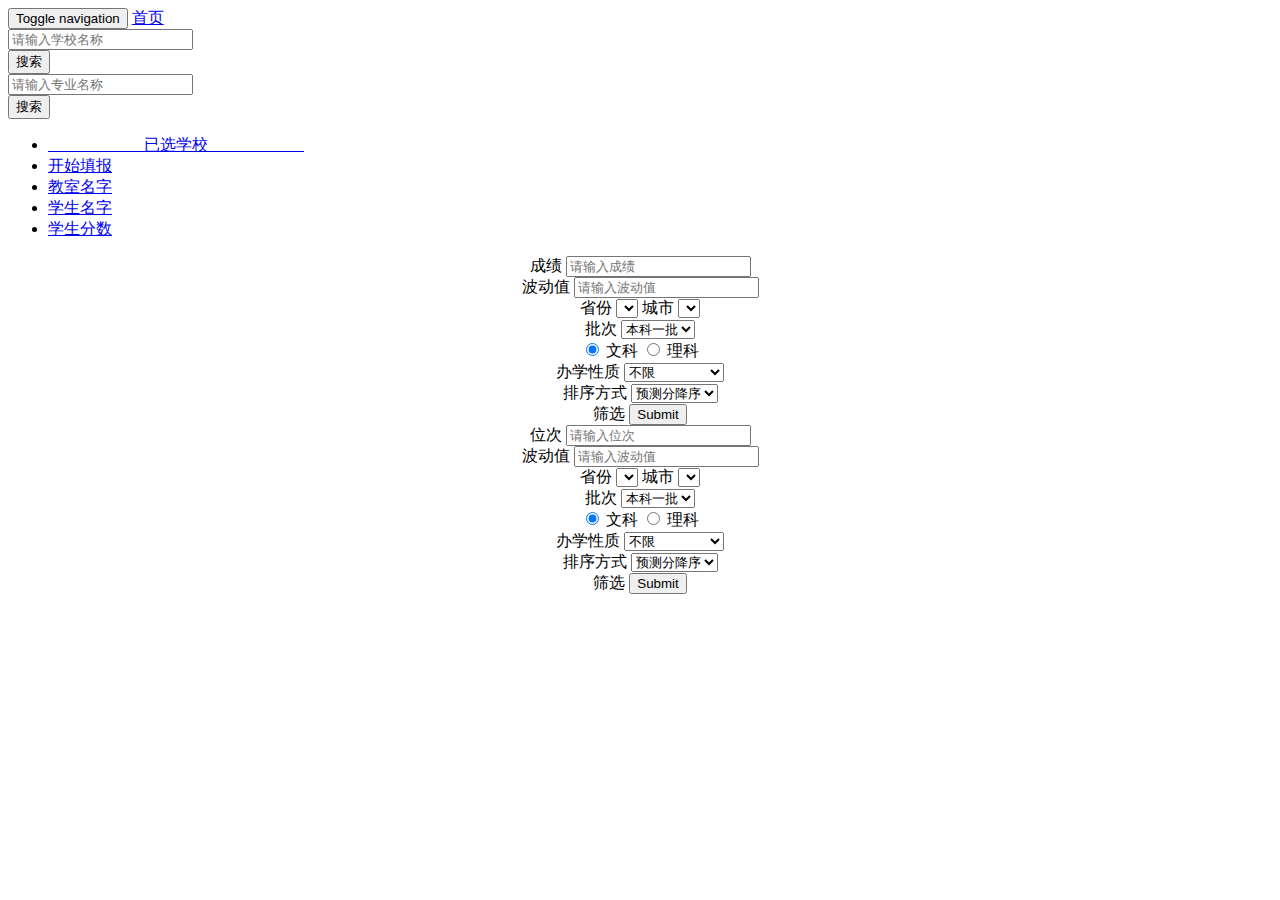
<file: src/main/resources/templates/layout/head.html>
<!DOCTYPE html>
<html xmlns:th="http://www.thymeleaf.org">
<head>
    <meta charset="UTF-8">
    <meta name="viewport" content="width=device-width, initial-scale=1">


    <style>
        #fixed_table #fix_head {
            background: #FFFFFF;
            box-shadow: 0px 0px 5px #888888;
        }
    </style>
</head>
<body>
<div th:fragment="head">
    <div>
        <nav class="navbar navbar-default">
            <div class="container-fluid">
                <!-- Brand and toggle get grouped for better mobile display -->
                <div class="navbar-header">
                    <button type="button" class="navbar-toggle collapsed" data-toggle="collapse"
                            data-target="#bs-example-navbar-collapse-1" aria-expanded="false">
                        <span class="sr-only">Toggle navigation</span>
                        <span class="icon-bar"></span>
                        <span class="icon-bar"></span>
                        <span class="icon-bar"></span>
                    </button>
                    <a class="navbar-brand" href="/">首页</a>
                </div>
                <div class="collapse navbar-collapse" id="bs-example-navbar-collapse-1">
                    <form class="navbar-form navbar-left" action="/xxfind" method="post">
                        <div class="form-group">
                            <input type="text" class="form-control" placeholder="请输入学校名称" name="xuexiao">
                        </div>
                        <button type="submit" class="btn btn-default">搜索</button>
                    </form>
                    <form class="navbar-form navbar-left" action="/zyfind" method="post">
                        <div class="form-group">
                            <input type="text" class="form-control" placeholder="请输入专业名称" name="zhuanye">
                        </div>
                        <button type="submit" class="btn btn-default">搜索</button>
                    </form>
                    <div class="navbar-form navbar-left">


                    </div>

                    <ul class="nav navbar-nav navbar-right">

                        <li class="dropdown">
                            <a href="#" class="dropdown-toggle" data-toggle="dropdown" role="button"
                               aria-haspopup="true" aria-expanded="false">&nbsp;&nbsp;&nbsp;&nbsp;&nbsp;&nbsp;&nbsp;&nbsp;&nbsp;&nbsp;&nbsp;&nbsp;&nbsp;&nbsp;&nbsp;&nbsp;&nbsp;&nbsp;&nbsp;&nbsp;&nbsp;&nbsp;&nbsp;&nbsp;已选学校&nbsp;&nbsp;&nbsp;&nbsp;&nbsp;&nbsp;&nbsp;&nbsp;&nbsp;&nbsp;&nbsp;&nbsp;&nbsp;&nbsp;&nbsp;&nbsp;&nbsp;&nbsp;&nbsp;&nbsp;&nbsp;&nbsp;&nbsp;&nbsp;<span
                                    class="caret"></span></a>
                            <ul class="dropdown-menu" id="schools">
                            </ul>
                        </li>
                        <li>
                            <a href="#">开始填报</a>
                        </li>
                        <li><a href="#" th:text="${session.teacher?.teacher}">教室名字</a></li>
                        <li><a href="#" th:text="${session.currentStudent?.stuName}">学生名字</a></li>
                        <li><a href="#" th:text="${session.currentStudent?.fenshu}">学生分数</a></li>
                    </ul>
                </div>
            </div>
        </nav>
    </div>
    <div class="container-fluid" align="center">
        <div class="row">
            <form class="form-inline" action="/search" method="post">
                <div class="form-group">
                    <label for="chengji1">成绩</label>
                    <input type="text" class="form-control" id="chengji1" placeholder="请输入成绩" name="grade"
                           th:value="${session.currentStudent?.fenshu}" readonly="readonly">
                </div>
                <div class="form-group">
                    <label for="bodongzhi1">波动值</label>
                    <input type="text" class="form-control" id="bodongzhi1" placeholder="请输入波动值" name="bodongzhi">
                </div>
                <div class="form-group">
                    <label for="shengfen1">省份</label>
                    <select id="shengfen1" class="form-control" name="province"></select>
                    <label for="chengshi1">城市</label>
                    <select id="chengshi1" class="form-control" name="city">
                    </select>
                </div>
                <div class="form-group">
                    <label for="pici1">批次</label>
                    <select name="pici" class="form-control" id="pici1">
                        <option value="本科一批">本科一批</option>
                        <option value="本科二批">本科二批</option>
                        <option value="专科一批">专科一批</option>
                        <option value="专科二批">专科二批</option>
                    </select>
                </div>
                <div class="form-group">
                    <label class="radio-inline">
                        <input type="radio" name="wenli" id="wenke1" value="文科" checked> 文科
                    </label>
                    <label class="radio-inline">
                        <input type="radio" name="wenli" id="like1" value="理科"> 理科
                    </label>
                </div>
                <div class="form-group">
                    <label for="banxue1">办学性质</label>
                    <select id="banxue1" name="banxue" class="form-control">
                        <option value="">不限</option>
                        <option value='公办'>公办</option>
                        <option value='民办'>民办</option>
                        <option value='独立学院'>独立学院</option>
                        <option value='中外合作办学'>中外合作办学</option>
                    </select>
                </div>
                <div class="form-group">
                    <label for="sort1">排序方式</label>
                    <select name="sort" class="form-control" id="sort1">
                        <option value="0">预测分降序</option>
                        <option value="1">预测分升序</option>
                        <option value="2">默认排序</option>
                    </select>
                </div>
                <div class="form-group">
                    <label for="submit1">筛选</label>
                    <input type="submit" class="form-control" id="submit1">
                </div>
            </form>
        </div>
        <div class="row">
            <form class="form-inline" action="/search" method="post">
                <div class="form-group">
                    <label for="weici">位次</label>
                    <input type="text" class="form-control" id="weici" placeholder="请输入位次" name="weici">
                </div>
                <div class="form-group">
                    <label for="bodongzhi">波动值</label>
                    <input type="text" class="form-control" id="bodongzhi" placeholder="请输入波动值" name="bodongzhi">
                </div>
                <div class="form-group">
                    <label for="shengfen">省份</label>
                    <select id="shengfen" class="form-control" name="province"></select>
                    <label for="chengshi">城市</label>
                    <select id="chengshi" class="form-control" name="city">
                    </select>
                </div>
                <div class="form-group">
                    <label for="pici">批次</label>
                    <select name="pici" class="form-control" id="pici">
                        <option value="本科一批">本科一批</option>
                        <option value="本科二批">本科二批</option>
                        <option value="专科一批">专科一批</option>
                        <option value="专科二批">专科二批</option>
                    </select>
                </div>
                <div class="form-group">
                    <label class="radio-inline">
                        <input type="radio" name="wenli" id="wenke" value="文科" checked> 文科
                    </label>
                    <label class="radio-inline">
                        <input type="radio" name="wenli" id="like" value="理科"> 理科
                    </label>
                </div>
                <div class="form-group">
                    <label for="banxue">办学性质</label>
                    <select id="banxue" name="banxue" class="form-control">
                        <option value="">不限</option>
                        <option value='公办'>公办</option>
                        <option value='民办'>民办</option>
                        <option value='独立学院'>独立学院</option>
                        <option value='中外合作办学'>中外合作办学</option>
                    </select>
                </div>
                <div class="form-group">
                    <label for="sort">排序方式</label>
                    <select name="sort" class="form-control" id="sort">
                        <option value="0">预测分降序</option>
                        <option value="1">预测分升序</option>
                        <option value="2">默认排序</option>
                    </select>
                </div>
                <div class="form-group">
                    <label for="submit">筛选</label>
                    <input type="submit" class="form-control" id="submit">
                </div>
            </form>
        </div>
    </div>
    <script>
        $.ajaxSetup({
            async: false
        });
        $(function () {
            getPro();
            getCity($("#shengfen").val(), "chengshi")
            getCity($("#shengfen").val(), "chengshi1")
            bindProAndCityweici();
            bindProAndCityfenshu();
        });

        function getPro() {
            $.get("/res/getProNames", function (data, status) {
                if (status == 'success') {
                    var proEle = data.map(function (value) {
                        return '<option value="' + value + '">' + value + '</option>';
                    });
                    proEle.splice(0, 0, '<option value="">不限</option>')
                    $("#shengfen").append(proEle)
                    $("#shengfen1").append(proEle)
                }
            });
        }

        function getCity(proName, id) {
            $.post("/res/getCityByPro",
                {
                    proName: proName,
                },
                function (data, status) {
                    if (status == 'success') {
                        var cityEle = data.map(function (value) {
                            return '<option value="' + value + '">' + value + '</option>';
                        })
                        cityEle.splice(0, 0, '<option value="">不限</option>')
                        $("#" + id).append(cityEle)
                    }
                });
        }

        function bindProAndCityweici() {
            $("#shengfen").change(function () {
                var selectedProvince = $("#shengfen").val();
                var sel = $("#chengshi")
                sel.empty();
                getCity(selectedProvince, 'chengshi')
                // var cityEles=citys.map(function (value) {
                //     return '<option value="' + value + '">' + value + '</option>';
                // })
                // sel.append(cityEles)
            });
        }

        function bindProAndCityfenshu() {
            $("#shengfen1").change(function () {
                var selectedProvince = $("#shengfen1").val();
                var sel = $("#chengshi1")
                sel.empty();
                getCity(selectedProvince, 'chengshi1')
                // var cityEles=citys.map(function (value) {
                //     return '<option value="' + value + '">' + value + '</option>';
                // })
                // sel.append(cityEles)
            });
        }
    </script>
</div>
</body>


</html>
</file>
<file: src/main/resources/static/css/Index.css>
@charset "utf-8";
/* CSS Document */
body{
	min-width:1500px;
}
.indexNav{
	width: 100%;
	font-family: "微软雅黑";
	font-weight:bold;
}
#rNav li a:hover{
	display: inline-block;
	background-color: #3F87AB;
	border-radius: 3px;
	color: #FFFFFF;
	transition: all 0.5s;
	text-decoration: none;
}#rNav li:last-child{
	position:relative;
	top: 8px;
}
#rNav li:last-child ul li{
	text-align: center;
	padding-bottom: 5px;
}
#rNav li:last-child ul li:nth-child(1) a:hover{
	  display: block;
  }
.sMidNav{
	margin-top: -20px;
	margin-bottom: 10px;
	background-color: #3F87AB;
	border-top-left-radius: 3px;
	border-top-right-radius: 3px;
	text-align: center;
	width: 100%;
	height: auto;
	font-family: "微软雅黑";
	font-weight:bold;
	color: #FFFFFF;
	overflow:hidden;
}
.midNav img{
	width: 4%;
	float: left;
	position: relative;
	left: 30px;
	top: 1px;
}
.bRradius{
	border: none;
	border-radius: 3px;
	margin: 6px;
	background-color: #FFFFFF;
}
.formLeft{
	margin-left: -1.5%;
	display: inline;
}
.Footer{
	padding: 10px;
	margin-bottom: 0px;
	text-align: center;
	color: #FFFFFF;
	background-color: #3F87AB;
	border-bottom-left-radius: 3px;
	border-bottom-right-radius: 3px;
}.Footer a input{
	font-family: "微软雅黑";
	border: none;
	border-radius: 3px;
	background-color: #FFFFFF;
}.Footer a input:hover{
	background-color: #003660;
	color: #FFFFFF;
}
.ifTime{
	border:1px #000000;
	width: 200px;
	height: 50px;
}
.comTable{
	font-family: "微软雅黑";
	font-weight: bold;
	margin-top: -15px;
	margin-left: 30px;
}.comTable table{
	margin: 0px;
	 margin-right: -80px;
 }
.comTable table td{
	visibility: hidden;
	width: 0px;
 }
.comTable table:nth-child(1) td{
	visibility: visible;
	text-align: center;
	background-color: #3F87AB;
	color: #ffffff;
}
.comTable table:nth-child(6) td{
	visibility: visible;
	text-align: center;
	background-color: #3F87AB;
	color: #ffffff;
}
.comTable table th{
	 padding: 4.6px;
 }.comTable table  button{
	  border: none;
	  border-radius: 3px;
  }
.comTable table button:hover{
	background-color:#00315C;
	color: #ffffff;
}
.container1{
	width: 100%;
	padding-left: 8%;
}.container1 h3{
	 font-family: "微软雅黑" ;
	 font-weight: bold;
 }
.row1{
	width: 100%;
	margin-left: 7%;
}
.rowSon{
	width: 30%;
	height: 300px;
	float:left;
	margin-left: 20px;
	font-family: "微软雅黑" ;
	font-weight: bold;
}.rowSon h3{
	 font-family: "微软雅黑" ;
	 font-weight: bold;
	 color: #00315C;
 }
.rowSon ul,li{
	list-style-type: none;
	padding: 0px;
}.rowSon button{
	 border: none;
	 border-radius: 3px;
 }
.rowSon button:hover{
	background-color:#00315C;
	color: #ffffff;
}
.rowSon select{
	width: 50%;
}
</file>
<file: src/main/resources/static/css/templatemo_style.css>
/* 


Credit: www.cssmoban.com
	1. General
	2. login-form-1
	3. login-form-2
	4. inline-login
	5. create-account
	6. forgot-password
	7. contact-form-1
	8. contact-form-2
	9. payment-form
	10. Media Queries
	
--------------------------------------------*/
/* 1. General
--------------------------------------------*/

*, body { font-family: "HelveticaNeue", "Helvetica Neue", Helvetica, Arial, sans-serif; }
body { margin-bottom: 30px; }
h1 {
	font-weight: 300;
	font-size: 36px;
	line-height: normal;
	margin: auto;
	margin-top: 30px;
	text-align: center;
}
h2 {
	font-weight: 500;
	font-size: 20px;
	line-height: normal;
	margin: auto;
	margin-bottom: 30px;
	text-align: center;
	color: #09F;
}

.green { color: #3C3; }
.gray { color: #999; }

.form-horizontal .control-label { padding-top: 0; }
.form-horizontal.templatemo-payment-form .radio.templatemo-no-padding-top {	padding-top: 0; }
.control-wrapper {
	position: relative;
	padding-left: 30px;
}
.control-wrapper label.fa-label {
	position: absolute;
	left: 4px;
	top: 6px;
}
.form-group:last-child { margin-bottom: 0; }
.form-horizontal .control-label { margin-bottom: 10px; }
.table { margin-bottom: 0; }
.table>thead>tr>th, .table>tbody>tr>th, .table>tfoot>tr>th, 
.table>thead>tr>td, .table>tbody>tr>td, .table>tfoot>tr>td {
	vertical-align: middle;
}
.templatemo-form-list-container { max-width: 600px; }
.templatemo-input-icon-container { position: relative; }
.templatemo-input-icon-container .fa {
	color: gray;
	position: absolute;
	left: 10px;
	top: 10px;
}
.templatemo-input-icon-container input, 
.templatemo-input-icon-container textarea {
	padding-left: 30px;
}
.templatemo-container {
	background-color: rgba(255,255,255,0.8);
	border: 1px solid #dedede;
	border-radius: 8px;
	margin: 0 auto;
	padding: 30px;
}
.templatemo-bg-gray { background-color: #eee; }
.templatemo-bg-gray h1 { color: rgb(74, 164, 180); }
.templatemo-bg-image-1 {
	background-color: rgb(60,60,60);
	background-image: url(../images/templatemo-bg-1.jpg);	
}
.templatemo-bg-image-2 {
	background-color: rgb(70, 90, 40);
	background-image: url(../images/templatemo-bg-2.jpg);
}
.templatemo-bg-image-1, .templatemo-bg-image-2 {
	background-repeat: no-repeat;
	background-position: center center;
	background-attachment: fixed;	
}
.templatemo-bg-image-1, .templatemo-bg-image-2 { background-size: cover; }
.font-size-small { font-size: 0.8em; }
.margin-bottom-15 {	margin-bottom: 15px; }
.margin-bottom-30 {	margin-bottom: 30px; }
.form-group { margin-bottom: 20px; }
.form-group a {	line-height: 34px; }
.fa { font-size: 16px; }
.fa.login-with {
	font-size: 30px;
	margin: 0 5px;
}
.fa-medium { font-size: 20px; }
.inline-block { display: inline-block; }


/*-------------------------------------
2. login-form-1
---------------------------------------*/
.templatemo-login-form-1 { max-width: 500px; }
.templatemo-login-form-1 a { color: gray; }
.templatemo-login-form-1 a:hover {
	color: black;
	text-decoration: none;
	cursor: pointer;
}
.templatemo-create-new {
	color: #58B4BB;
	font-size: 18px;
	font-weight: 300;
}
.templatemo-create-new:hover {
	color: #138892;
	text-decoration: none;
}

/*-------------------------------------
3. login-form-2
---------------------------------------*/
.templatemo-login-form-2 {
	background-color: rgba(13,13,13,0.25);
	border-radius: 8px;
	color: #fff;
	font-weight: 300;
	max-width: 650px;
	padding: 0 30px 30px 30px;
	margin: 30px auto 0 auto;
}
.templatemo-login-form-2 h1 { color: #fff; margin-bottom: 40px; }
.templatemo-login-form-2 a { color: #DBDBDB; }
.templatemo-login-form-2 .form-control {
	background-color: rgba(83, 78, 78, 0.35);
	border: 1px solid rgba(255, 255, 255, 0.27);
	color: rgb(255,255,255);
}
.templatemo-login-form-2 .templatemo-input-icon-container .fa {	color: rgb(190, 190, 190); }
.templatemo-login-form-2 .control-label { margin-bottom: 10px; }
.templatemo-login-form-2 .btn {	width: 100%; }
.templatemo-login-form-2 .btn-social { max-width: 220px; }
.templatemo-login-form-2 label { font-weight: 400; }
.templatemo-login-form-2 .templatemo-one-signin { border-right: 1px solid rgba(200, 200, 200, 0.5); }


/*-------------------------------------
4. inline-login
--------------------------------------*/
.templatemo-header {
	background-color: #0B8290;
	color: white;
	min-height: 90px;
}
.templatemo-header .checkbox {
	display: block;
	margin-top: 5px;
}
.templatemo-header form { margin-top: 25px; }
.templatemo-header .form-inline .form-group { vertical-align: top; }

.logo { margin: 18px; }


/*-------------------------------------
5. create-account
---------------------------------------*/
.templatemo-create-account {
	background-color: #fff;
	border: none;
	max-width: 700px;	
}
.templatemo-create-account label { font-weight: 400; }
.templatemo-create-account input[type='checkbox'] {
	margin-right: 10px;
	position: relative;
	top: -1.5px;
}
.templatemo-radio-group { margin-top: 30px; }


/*-------------------------------------
6. forgot-password
---------------------------------------*/
.templatemo-forgot-password-form {
	background-color: #fff;	
	max-width: 550px;
	margin: 0 auto;
	padding: 30px;
}


/*-------------------------------------
7. contact-form-1
---------------------------------------*/
.templatemo-contact-form-1 {
	background: rgba(0,0,0,0.6);
	border-radius: 8px;
	color: rgb(197,197,197);
	max-width: 600px;
	margin: 30px auto 0 auto;
	padding: 0 30px 30px 30px;
}
.templatemo-contact-form-1 h1, .templatemo-contact-form-1 p { color: rgb(255,255,255); }
.templatemo-contact-form-1 a {
	color: #FF9;
	text-decoration: underline;
}
.templatemo-contact-form-1 a:hover { color: rgb(255,255,255); }
.templatemo-contact-form-1 label { font-weight: 400;}
.templatemo-contact-form-1 .form-control {
	font-size: 16px;
	padding: 10px 12px 10px 35px;
}
.templatemo-contact-form-1 input.form-control {	height: 45px; }
.templatemo-contact-form-1 .fa { font-size: 20px; }
.templatemo-contact-form-1 .form-control {
	background-color: rgba(0, 0, 0, 0.6);
	border: 1px solid rgba(176, 176, 176, 0.4);
	color: white;
}
.templatemo-contact-form-1 .form-control:focus {
	box-shadow: inset 0 1px 1px rgba(140, 220, 60, 0.7),0 0 10px rgba(140, 220, 60, 0.7);
}
.templatemo-contact-form-1 .templatemo-input-icon-container .fa {
	color: rgb(197,197,197);
	left: 12px;
	top: 12px;
}
.templatemo-contact-form-1 .templatemo-input-icon-container .fa-envelope-o {
	font-size: 18px;
	top: 14px;
}


/*-------------------------------------
8. contact form 2
---------------------------------------*/
.templatemo-contact-form-2 {
	border-radius: 8px;
	max-width: 960px;
	margin: 0 auto;
	padding: 30px 30px 0 30px;
}
.templatemo-contact-form-2 .form-group { margin-bottom: 30px; }
.templatemo-contact-form-2 label { font-weight: 400; }
.templatemo-contact-form-2 textarea { min-height: 225px; }


/*-------------------------------------
9. payment-form
---------------------------------------*/
.templatemo-payment-form {
	background-color: #fff;	
	margin: 0 auto;
	max-width: 800px;
	padding: 30px;
}
.templatemo-payment-form .control-label { margin-bottom: 10px; }
.templatemo-payment-form .btn {	width: 150px; }
.templatemo-select-container { padding: 0; }
.cvv2 {
	width: 50px;
	padding: 5px;
	display: inline-block;
}
.cvv2-group > div {	display: inline-block; }
.cvv2-group > div > label {	display: block; }
.cvv2-group img { vertical-align: bottom; }
.templatemo-card-details label { font-weight: 400; }
.btn-round { border-radius: 30px; }
.templatemo-inline-group {
	display: inline-block;
	vertical-align: middle;
	height: 71px;
	padding-right: 20px;
}
.form-horizontal .control-label.text-left {	text-align: left; }
.radio-inline {	margin-right: 10px; }
.radio-inline+.radio-inline { margin-left: 0; }
.templatemo-radio-container { margin-left: 15px; }


/*-------------------------------------
10. Media Queries
---------------------------------------*/
@media screen and (max-width: 767px) {
	.templatemo-header .col-md-12 {	line-height: 20px; }
	.templatemo-header .btn { margin-bottom: 15px; }
	.templatemo-container {	padding: 15px; }
	.control-wrapper label.fa-label { top: 6px;	}
	.templatemo-header form { margin-top: 0; }
}
@media screen and (max-width: 991px) {
	.templatemo-login-form-2 .templatemo-one-signin {
		border-right: none;
		border-bottom: 1px solid rgba(200, 200, 200, 0.5);
	}
	.templatemo-login-form-2 .templatemo-other-signin {	padding-top: 30px; }
	.templatemo-login-form-2 .form-group:last-child { margin-bottom: 30px; }
	.templatemo-create-account .col-md-6, .templatemo-create-account .col-md-12 {
		padding-top: 5px;
		padding-bottom: 15px;
	}
	.templatemo-create-account .form-group { margin-bottom: 0; }
	.templatemo-radio-group { margin-top: 0; }
	.templatemo-contact-form-2 .checkbox {	margin-bottom: 15px; }
	.templatemo-contact-form-2 { padding: 30px 30px 0 30px;	}
	.templatemo-radio-container { margin-left: 30px; }
}
</file>
